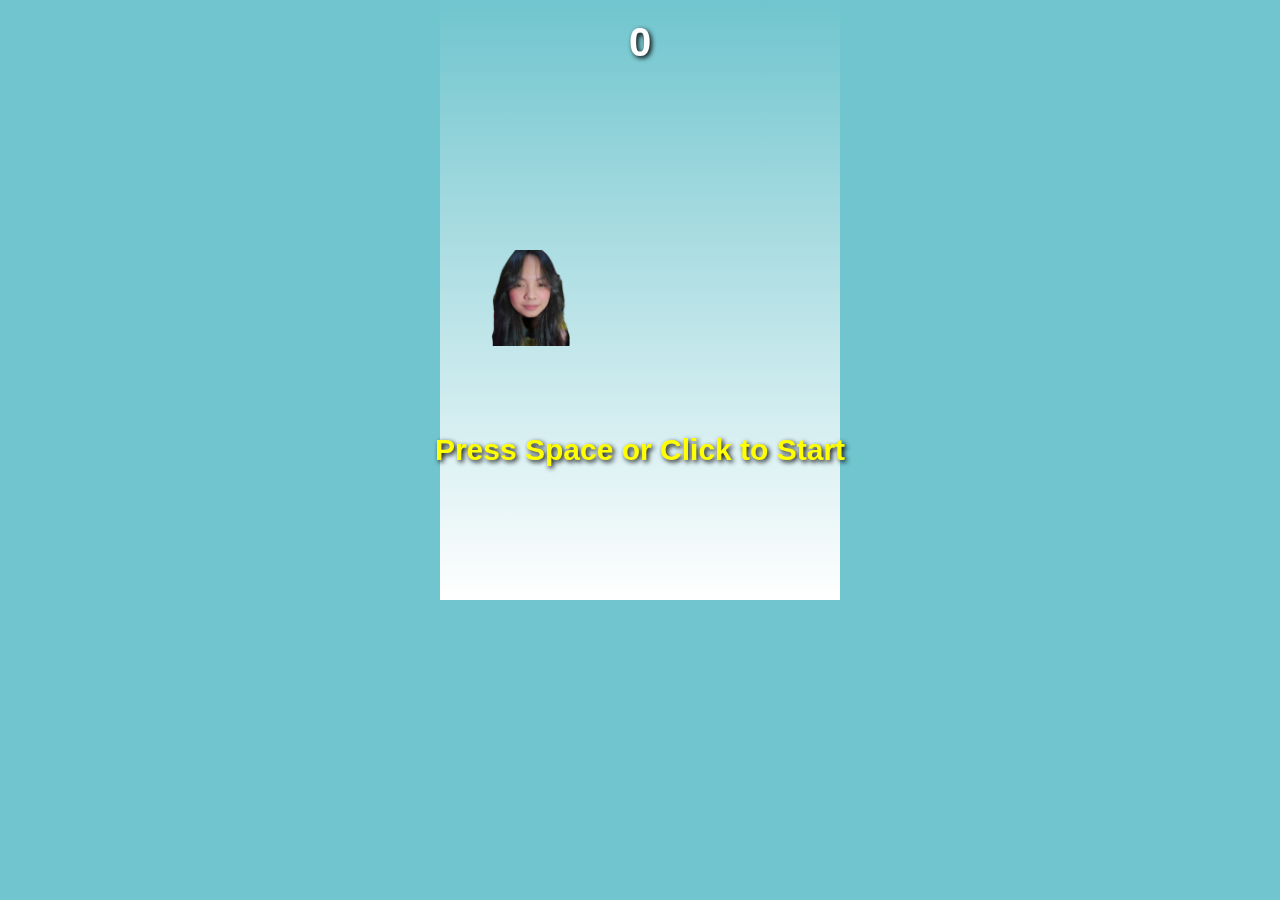
<file: index.html>
<!DOCTYPE html>
<html lang="en">
<head>
<meta charset="UTF-8">
<title>Flappy Bird</title>
<style>
    body {
        margin: 0;
        overflow: hidden;
        background: #70c5ce;
        font-family: Arial, sans-serif;
    }

    #gameCanvas {
        background: linear-gradient(#70c5ce, #ffffff);
        display: block;
        margin: 0 auto;
    }

    #score {
        position: absolute;
        top: 20px;
        left: 50%;
        transform: translateX(-50%);
        color: #fff;
        font-size: 40px;
        font-weight: bold;
        text-shadow: 2px 2px 5px #000;
    }

    #message {
        position: absolute;
        top: 50%;
        left: 50%;
        transform: translate(-50%, -50%);
        color: yellow;
        font-size: 30px;
        font-weight: bold;
        text-shadow: 2px 2px 5px #000;
        display: none;
    }
</style>
</head>
<body>

<canvas id="gameCanvas" width="400" height="600"></canvas>
<div id="score">0</div>
<div id="message">Press Space or Click to Start</div>

<script>
const canvas = document.getElementById("gameCanvas");
const ctx = canvas.getContext("2d");

// BIRD IMAGE
const birdImg = new Image();
birdImg.src = "lhian.png"; // <-- your PNG file

// Bird position
let birdX = 50;
let birdY = 250;
let birdWidth = 80; // increase width to make it larger
let birdHeight;


// Physics
let gravity = 0.4;
let velocity = 0;
let jump = -7;

// Pipes
let pipes = [];
let pipeWidth = 60;
let pipeGap = 200;

// Game state
let frame = 0;
let score = 0;
let gameOver = false;
let gameStarted = false;

// Set bird height after image loads
// Set bird height after image loads
birdImg.onload = function() {
    const aspectRatio = birdImg.height / birdImg.width;
    birdHeight = birdWidth * aspectRatio; // height scales automatically
    showMessage("Press Space or Click to Start");
};

// Draw the bird
function drawBird() {
    ctx.drawImage(birdImg, birdX, birdY, birdWidth, birdHeight);
}

// Create new pipes
function createPipe() {
    let topHeight = Math.random() * (canvas.height - pipeGap - 50);
    let bottomHeight = canvas.height - topHeight - pipeGap;

    pipes.push({
        x: canvas.width,
        top: topHeight,
        bottom: bottomHeight
    });
}

// Draw all pipes
function drawPipes() {
    ctx.fillStyle = "green";
    pipes.forEach(p => {
        ctx.fillRect(p.x, 0, pipeWidth, p.top);
        ctx.fillRect(p.x, canvas.height - p.bottom, pipeWidth, p.bottom);
    });
}

// Update pipe positions and create new pipes
function updatePipes() {
    pipes.forEach(p => p.x -= 2);

    if (pipes.length > 0 && pipes[0].x + pipeWidth < 0) {
        pipes.shift();
    }

    if (frame % 120 === 0) {
        createPipe();
    }
}

// Detect collisions
function detectCollision() {
    for (let p of pipes) {
        if (
            birdX + birdWidth > p.x &&
            birdX < p.x + pipeWidth &&
            (birdY < p.top || birdY + birdHeight > canvas.height - p.bottom)
        ) {
            return true;
        }
    }
    return birdY + birdHeight > canvas.height || birdY < 0;
}

// Update score
function updateScore() {
    pipes.forEach(p => {
        if (p.x + pipeWidth === birdX) {
            score++;
            document.getElementById("score").innerText = score;
        }
    });
}

// Show message overlay
function showMessage(msg) {
    const messageDiv = document.getElementById("message");
    messageDiv.innerText = msg;
    messageDiv.style.display = "block";
}

// Hide message overlay
function hideMessage() {
    document.getElementById("message").style.display = "none";
}

// Reset game
function resetGame() {
    birdY = 250;
    velocity = 0;
    pipes = [];
    frame = 0;
    score = 0;
    gameOver = false;
    document.getElementById("score").innerText = score;
}

// Main game loop
function gameLoop() {
    ctx.clearRect(0, 0, canvas.width, canvas.height);

    if (gameStarted && !gameOver) {
        velocity += gravity;
        birdY += velocity;

        drawBird();
        drawPipes();
        updatePipes();
        updateScore();

        if (detectCollision()) {
            gameOver = true;
            showMessage("Game Over! Press Space or Click to Restart");
        }

        frame++;
    } else {
        // Draw bird at start position
        drawBird();
        drawPipes();
    }

    requestAnimationFrame(gameLoop);
}

// Flap function
function flap() {
    if (!gameStarted) {
        gameStarted = true;
        hideMessage();
        return;
    }

    if (!gameOver) {
        velocity = jump;
    } else {
        resetGame();
        hideMessage();
        gameStarted = false;
        showMessage("Press Space or Click to Start");
    }
}

// Controls
document.addEventListener("keydown", e => {
    if (e.code === "Space") flap();
});
document.addEventListener("mousedown", flap);

gameLoop();
</script>

</body>
</html>
</file>
